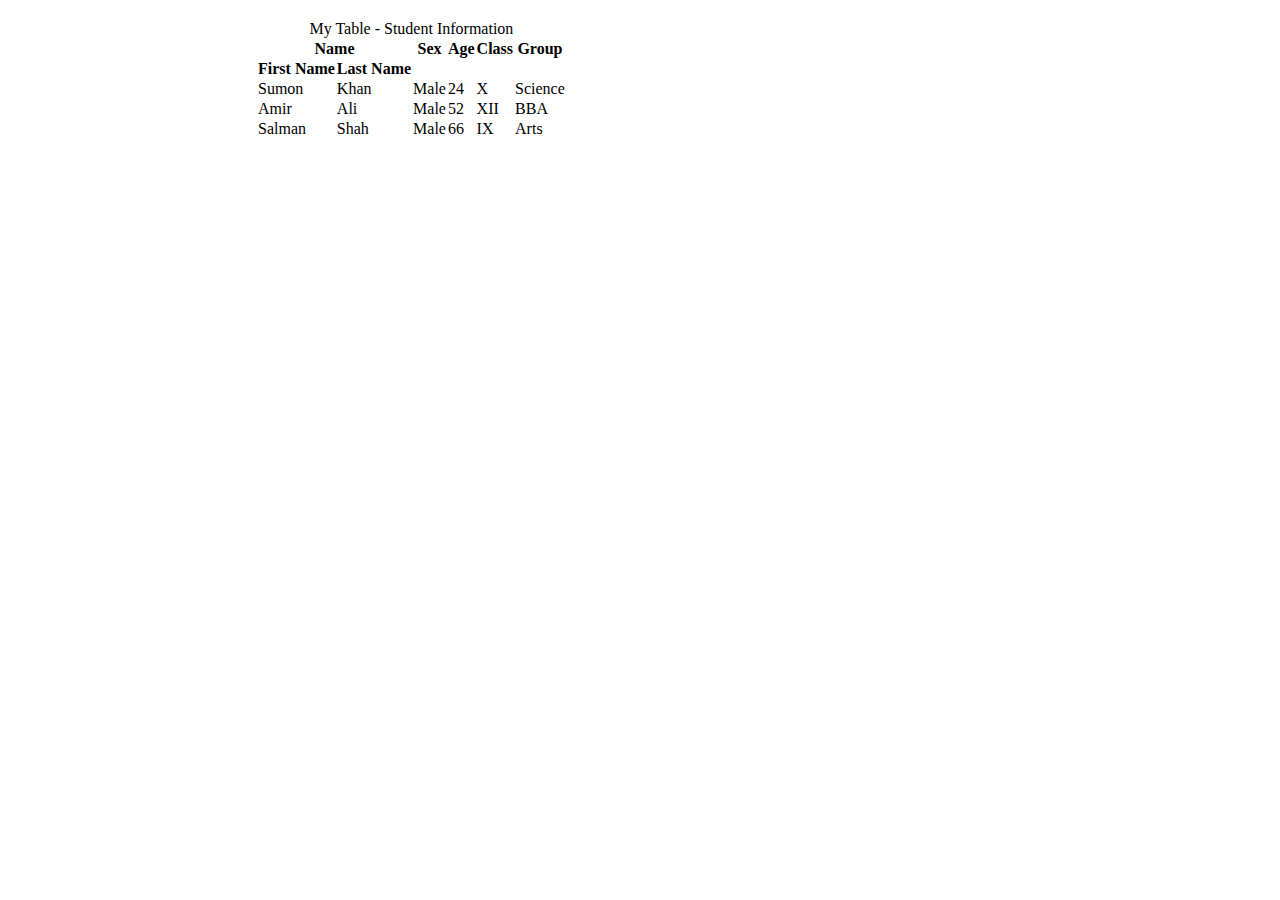
<file: WDMC/Lecture/23/index.html>
<!DOCTYPE html>
<html lang="en">
<head>
    <meta charset="UTF-8">
    <meta http-equiv="X-UA-Compatible" content="IE=edge">
    <meta name="viewport" content="width=device-width, initial-scale=1.0">
    <link rel="stylesheet" href="style.css">
    <title>HTML Table</title>
</head>
<body>
    <div class="container">
        <table class="tabel">
            <caption>My Table - Student Information</caption>
            <thead>
                <tr>
                    <th colspan="2">Name</th>
                    <th>Sex</th>
                    <th>Age</th>
                    <th>Class</th>
                    <th>Group</th>
                </tr>
                <tr>
                    <th>First Name</th>
                    <th>Last Name</th>
                </tr>
            </thead>
            <tbody>
                <tr>
                    <td>Sumon</td>
                    <td>Khan </td>
                    <td>Male</td>
                    <td>24</td>
                    <td>X</td>
                    <td>Science</td>
                </tr>
                <tr>
                    <td>Amir</td>
                    <td>Ali </td>
                    <td>Male</td>
                    <td>52</td>
                    <td>XII</td>
                    <td>BBA</td>
                </tr>
                <tr>
                    <td>Salman</td>
                    <td>Shah </td>
                    <td>Male</td>
                    <td>66</td>
                    <td>IX</td>
                    <td>Arts</td>
                </tr>
            </tbody>
        </table>
    </div>
</body>
</html>
</file>
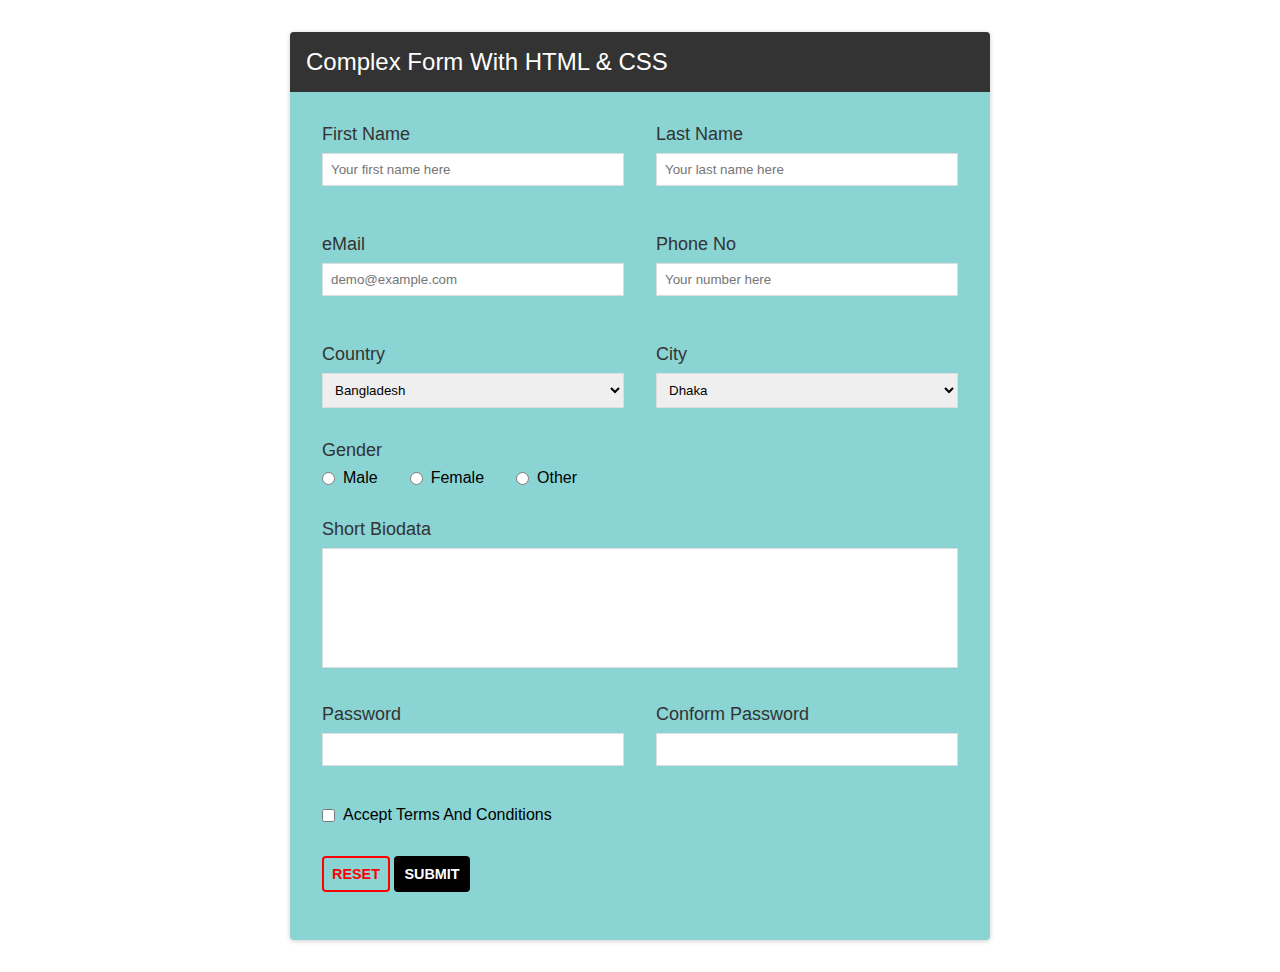
<file: WDMC/Lecture/24Form/index.html>
<!DOCTYPE html>
<html lang="en">
<head>
    <meta charset="UTF-8">
    <meta http-equiv="X-UA-Compatible" content="IE=edge">
    <meta name="viewport" content="width=device-width, initial-scale=1.0">
    <link rel="stylesheet" href="style.css">
    <title>HTML CSS Complex Form</title>
</head>
<body>
    <div class="container">
        <header class="heading">
            <h1>Complex Form With HTML & CSS</h1>
        </header>
        <section class="form-section">
            <!-- form start here  -->
            <form > 
                <div class="inline-form">
                    <div class="form-group">
                        <label for="fName">First Name</label>
                        <input type="text" id="fName" placeholder="Your first name here">
                    </div>
                    <div class="form-group">
                        <label for="lName">Last Name</label>
                        <input type="text" id="lName" placeholder="Your last name here">
                    </div>
                </div>
                <div class="inline-form">
                    <div class="form-group">
                        <label for="email">eMail</label>
                        <input type="email" id="email" placeholder="demo@example.com">
                    </div>
                    <div class="form-group">
                        <label for="phone">Phone No</label>
                        <input type="tel" id="phone" placeholder="Your number here">
                    </div>
                </div>
                <div class="inline-form">
                    <div class="form-group">
                        <label for="country">Country</label>
                        <select id="country">
                            <option value="Bangladesh" selected>Bangladesh</option>
                            <option value="India">India</option>
                            <option value="Pakisthan">Pakisthan</option>
                            <option value="Maldivs">Maldivs</option>
                            <option value="Nepal">Nepal</option>
                        </select>
                    </div>
                    <div class="form-group">
                        <label for="city">City</label>
                        <select id="city">
                            <option value="Dhaka" selected>Dhaka</option>
                            <option value="Dilli">Dilli</option>
                            <option value="Islamabad">Islamabad</option>
                            <option value="Male">Male</option>
                            <option value="Kathmundu">Kathmundu</option>
                        </select>
                    </div>
                </div>
                <div class="form-group">
                    <label>Gender</label>
                    <div class="radio-inline-group">
                        <div class="radio-inline">  
                            <input type="radio" value="Male" id="male" name="gender">
                            <label for="male">Male</label>
                        </div>
                        <div class="radio-inline">  
                            <input type="radio" value="Female" id="female" name="gender">
                            <label for="female">Female</label>
                        </div>
                        <div class="radio-inline">  
                            <input type="radio" value="Other" id="other" name="gender">
                            <label for="other">Other</label>
                        </div>
                    </div>
                </div>
                <div class="form-group bio">
                    <label for="bio">Short Biodata</label>
                    <textarea name="" id="bio"></textarea>
                </div>
                <div class="inline-form">
                    <div class="form-group">
                        <label for="password">Password</label>
                        <input type="password" id="password">
                    </div>
                    <div class="form-group">
                        <label for="C_password">Conform Password</label>
                        <input type="password" id="C_password">
                    </div>
                    
                </div>
                <div class="form-group">
                    <div class="radio-inline">
                        <input type="checkbox" id="agrement">
                        <label for="agrement">Accept Terms And Conditions</label>
                    </div>
                </div>
                <div class="form-group">
                    <button class="btn btn-reset" type="reset">
                        Reset
                    </button>
                    <button class="btn btn-submit" type="submit">
                        Submit
                    </button>
                </div>
            </form>
        </section>
    </div>
</body>
</html>
</file>
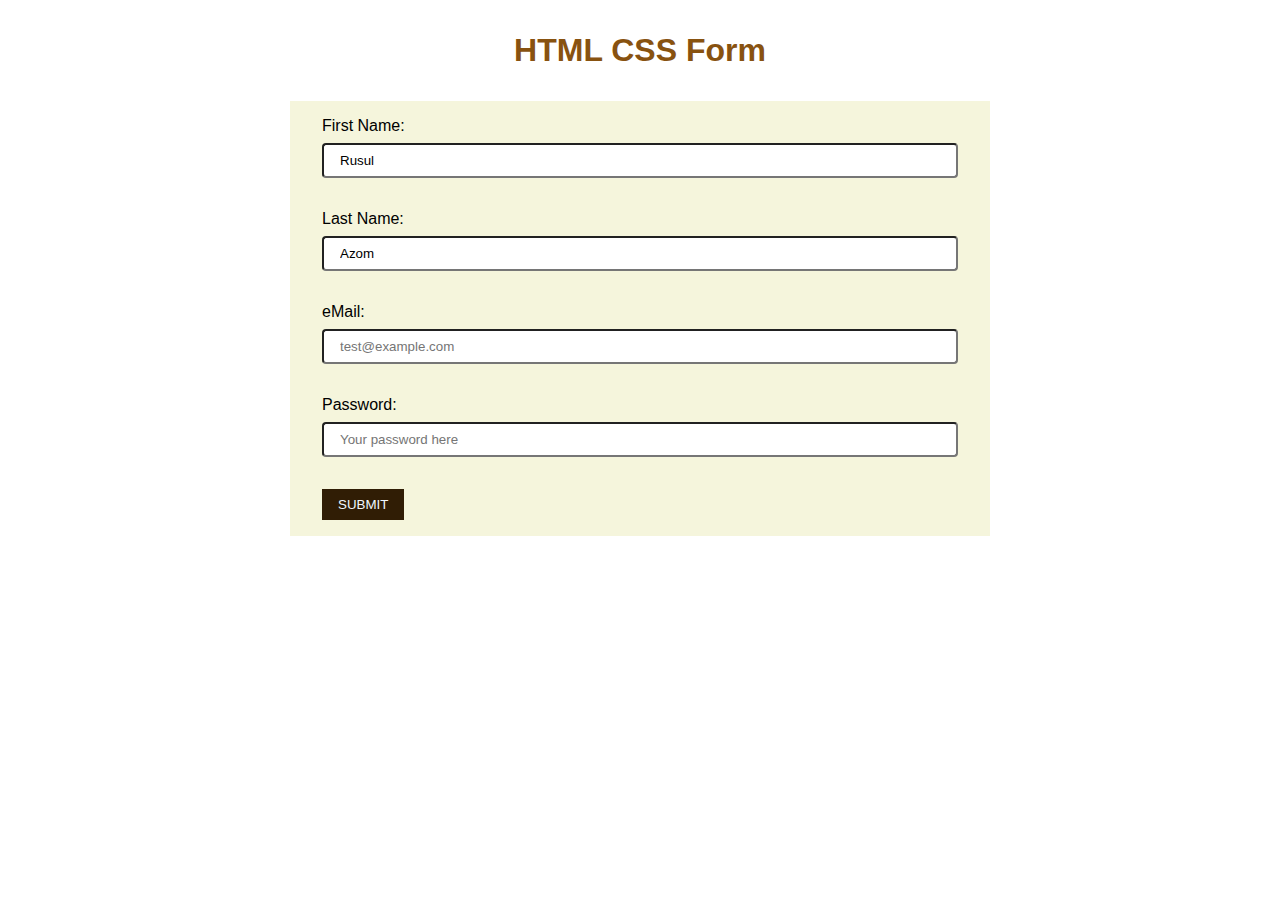
<file: WDMC/Lecture/24Form/simpleForm/index.html>
<!DOCTYPE html>
<html lang="en">
<head>
    <meta charset="UTF-8">
    <meta http-equiv="X-UA-Compatible" content="IE=edge">
    <meta name="viewport" content="width=device-width, initial-scale=1.0">
    <link rel="stylesheet" href="style.css">
    <title>HTML CSS Form</title>
</head>
<body>
    <div class="container">
        <div class="title"><h1>HTML CSS Form</h1></div>
        <form action="">
            <div class="form-group">
                <label for="fName">First Name:</label><br>
                <input type="text" id="fName" value="Rusul" placeholder="Your first name here" class="form-control">
            </div>
            <div class="form-group">
                <label for="lName">Last Name:</label><br>
                <input type="text" id="lName" value="Azom" placeholder="Your Last name here" class="form-control">
            </div>
            <div class="form-group">
                <label for="email">eMail:</label><br>
                <input type="email" id="email" placeholder="test@example.com" class="form-control">
            </div>
            <div class="form-group">
                <label for="password">Password:</label><br>
                <input type="password" id="password" placeholder="Your password here" class="form-control">
            </div>
            <div class="form-group">
                <input type="submit" value="Submit"  class="submit-btn">
            </div>
        </form>
    </div>
</body>
</html>
</file>
<file: WDMC/Lecture/23/style.css>
*{
    margin: 0;
    padding: 0;
    box-sizing: border-box;
}
.container{
    width: 60% ;
    margin: 20px auto;
}
.table{
    width: 100%;
    font-family: Verdana, Geneva, Tahoma, sans-serif;
}
.table caption{
    font-size: 34px;
    font-weight: 800;
    margin-bottom: 0.5rem;
}
</file>
<file: WDMC/Lecture/24Form/style.css>
*{
    margin: 0px;
    padding: 0px;
    box-sizing: border-box;
}
.container{
    width: 700px;
    min-height: 300px;
    margin: 2rem auto;
    font-family: Arial, Helvetica, sans-serif;
    background-color: rgb(138, 212, 212);
    box-shadow: 0 1px 5px 0 rgba(0, 0, 0, 0.2);
    border-radius: 0.25rem;
}
.heading {
    width: 100%;
    background-color: #333;
    padding: 1rem;
    border-top-left-radius: 0.25rem;
    border-top-right-radius: 0.25rem;
}
.heading h1{
    font-size: 24px;
    font-weight: 500;
    color: #fff;
}

.form-section{
    width: 100%;
    padding: 1rem 2rem;
}
.inline-form{
    margin-top: 1rem;
    display:flex;
    gap: 2rem;
    justify-content: space-between;
    align-items: center;
}
.form-group{
    width: 100%;
    margin-bottom: 2rem;
}
.form-group > label{
    display: block;
    font-size: 18px;
    color:#333;
}
.form-group input[type='text'],
.form-group input[type='email'],
.form-group input[type='tel'],
.form-group input[type='password'],
.form-group select,
.form-group textarea{
    width: 100%;
    padding: 0.5rem;
    outline: none;
    border: 1px solid #ddd;
    margin-top: 0.5rem;
    font-family: Arial, Helvetica, sans-serif;
}

.radio-inline-group{
    display: flex;
}
.radio-inline{
    display: flex;
    gap: 0.5rem;
    align-items: center;
    margin-top: 0.5rem;
    margin-right: 2rem;
}
.bio textarea{
    height: 120px;
    resize: none;
}

.btn{
    padding: 0.5rem;
    border: none;
    outline: none;
    background-color: transparent;
    font-size: 0.9rem;
    font-weight: bold;
    text-transform: uppercase;
}
.btn:hover{
    cursor: pointer;
}
.btn-reset{
    border: 2px solid red;
    border-radius: 0.25rem;
    color: red;
}
.btn-submit{
    background-color: #000;
    color: #fff;
    border: 2px solid #000;
    border-radius: 0.25rem;
}
</file>
<file: WDMC/Lecture/24Form/simpleForm/style.css>
*{
    margin: 0px;
    padding: 0px;
    box-sizing: border-box;
}
.container{
    width: 700px;
    margin: 2rem auto;
    font-family: Arial, Helvetica, sans-serif;
}
.title{
    text-align: center;
}
.title h1{
    font-family: 24px;
    color: rgb(136, 82, 16);
}
form{
    margin-top: 2rem;
}

.form-group{
    background-color: beige;
    padding: 1rem 2rem;
}
.form-control{
    width: 100%;
    padding: 0.5rem 1rem;
    border-radius: 0.25rem;
    margin-top: 0.5rem;
}
.submit-btn {
    padding: 0.5rem 1rem;
    text-transform: uppercase;
    background-color: rgb(48, 29, 5);
    color: aliceblue;
    border: none;
}

.submit-btn:hover{
    background-color: rgb(32, 2, 2);
    cursor: pointer;
}
</file>
